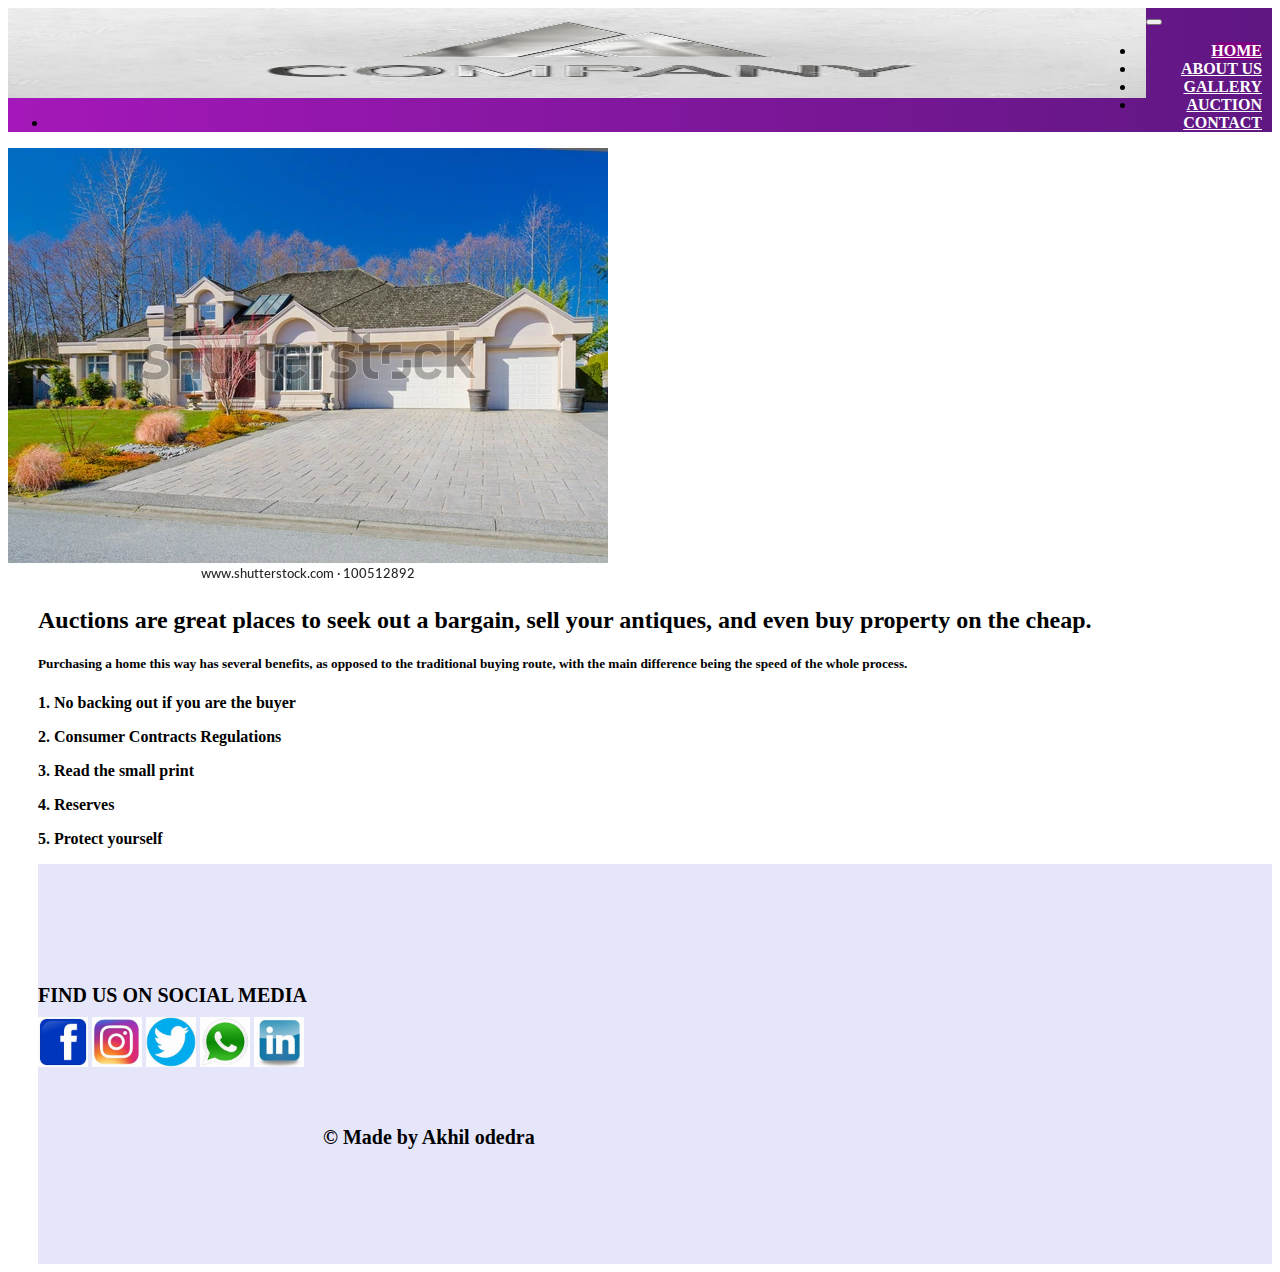
<file: auction.html>
<!doctype html>
<html lang="en">
  <head>
    <!-- Required meta tags -->
    <meta charset="utf-8">
    <meta name="viewport" content="width=device-width, initial-scale=1, shrink-to-fit=no">

    <!-- Bootstrap CSS -->
    <link rel="stylesheet" href="https://cdn.jsdelivr.net/npm/bootstrap@4.6.0/dist/css/bootstrap.min.css" integrity="sha384-B0vP5xmATw1+K9KRQjQERJvTumQW0nPEzvF6L/Z6nronJ3oUOFUFpCjEUQouq2+l" crossorigin="anonymous">

    <title>auction</title>
    <style type="text/css">
       #nav-bar 
{
  position: sticky;
  top: o;
  z-index: 10;
}
.active, .navbar-nav li:hover
{
  background: #800080;
  border-radius: 10px;
}
. img
{
    height: 60px;
    width: 60px;
    border-radius: 50%;
    margin: 0 10px;
}
.navbar
{
  background-image: linear-gradient(to right, #a517ba, #5f1782);
  padding: 0 !important;
}
.navbar-nav li
{
    padding: 0 10px;
}
.navbar-nav li a
{
    color: #fff !important;
    font-weight: 600;
    float: right;
    text-align: left;
}
.fa-bars
{
  color: #fff;
  font-size: 30px !important;
}
.navbar-toggler
{
  outline: none !important;
}
#social-media
{
  background: #e6e6fa;
  padding: 100px 0;
}
#social-media p
{
  font-size: 20px;
  font-weight: 600;
  margin-bottom: 10px;
}
.social-icons img
{
  width: 50px;
  transition: 0.5s;
}
.social-icons a:hover img
{
    transform: translateY(-10px);
}
.made
{
  padding: 5px;
  margin-top: 30px;
  margin-left: 280px;
}
#com  
{
  text-align: left;
  
}
.info
{
  margin-left: 30px;
}
    </style>
  </head>
  <body>

    <section id="nav-bar">

<nav class="navbar navbar-expand-lg navbar-light bg-light">
  <a class="navbar-brand" href="#"><img src="com logo.jpg" alt="logo-foot" width="90%" height="90px" margin-bottom="200px" style="float: left;"></a>
  <button class="navbar-toggler" type="button" data-toggle="collapse" data-target="#navbarNav" aria-controls="navbarNav" aria-expanded="false" aria-label="Toggle navigation">
    <span class="navbar-toggler-icon"></span>
    <i class="fa fa-bars"></i>
  </button>
  <div class="collapse navbar-collapse" id="navbarNav">
    <ul class="navbar-nav ml-auto">
      <li class="nav-item ">
        <a class="nav-link active" href="index.html">HOME</a></li>
      <li class="nav-item">
        <a class="nav-link" href="index.html">ABOUT US</a>
      </li>
      <li class="nav-item">
        <a class="nav-link" href="gallery1.html">GALLERY</a>
      </li>
      <li class="nav-item">
        <a class="nav-link" href="auction.html">AUCTION</a>
      </li>
      <li class="nav-item">
        <a class="nav-link" href="contactform.html">CONTACT</a>
      </li>
    </ul>
  </div>
</nav>
</section>



    <img src="custom-built-nicely-landscaped-luxury-600w-100512892.webp" class="img-fluid" alt="...">
     
    <div class="info">
     <div class="text-left">
       <p><h2>Auctions are great places to seek out a bargain, sell your antiques, and even buy property on the cheap.</h2></p>
       <p><h5>Purchasing a home this way has several benefits, as opposed to the traditional buying route, with the main difference being the speed of the whole process.</h5></p>
      
     
   </div>

   <div class="text-center">
   <p class="text-primary"><b>1. No backing out if you are the buyer</b></p>
   <p class="text-primary"><b>2. Consumer Contracts Regulations</b></p>
   <p class="text-primary"><b>3. Read the small print</b></p>
   <p class="text-primary"><b>4. Reserves</b></p>
   <p class="text-primary"><b>5. Protect yourself</b></p>
   </div>
    <!-- Optional JavaScript; choose one of the two! -->

    <!-- Option 1: jQuery and Bootstrap Bundle (includes Popper) -->
    <script src="https://code.jquery.com/jquery-3.5.1.slim.min.js" integrity="sha384-DfXdz2htPH0lsSSs5nCTpuj/zy4C+OGpamoFVy38MVBnE+IbbVYUew+OrCXaRkfj" crossorigin="anonymous"></script>
    <script src="https://cdn.jsdelivr.net/npm/bootstrap@4.6.0/dist/js/bootstrap.bundle.min.js" integrity="sha384-Piv4xVNRyMGpqkS2by6br4gNJ7DXjqk09RmUpJ8jgGtD7zP9yug3goQfGII0yAns" crossorigin="anonymous"></script>

    <!-- Option 2: Separate Popper and Bootstrap JS -->
    <!--
    <script src="https://code.jquery.com/jquery-3.5.1.slim.min.js" integrity="sha384-DfXdz2htPH0lsSSs5nCTpuj/zy4C+OGpamoFVy38MVBnE+IbbVYUew+OrCXaRkfj" crossorigin="anonymous"></script>
    <script src="https://cdn.jsdelivr.net/npm/popper.js@1.16.1/dist/umd/popper.min.js" integrity="sha384-9/reFTGAW83EW2RDu2S0VKaIzap3H66lZH81PoYlFhbGU+6BZp6G7niu735Sk7lN" crossorigin="anonymous"></script>
    <script src="https://cdn.jsdelivr.net/npm/bootstrap@4.6.0/dist/js/bootstrap.min.js" integrity="sha384-+YQ4JLhjyBLPDQt//I+STsc9iw4uQqACwlvpslubQzn4u2UU2UFM80nGisd026JF" crossorigin="anonymous"></script>
    -->
  
</body>

  <body>
     <section id="social-media">
<div class="container text-center">
  <p>FIND US ON SOCIAL MEDIA</p>
    <div class="social-icons">
      <a href="#"><img src="facebook.jpg"></a>
      <a href="#"><img src="insta.jpg"></a>
      <a href="#"><img src="twitter.jpg"></a>
      <a href="#"><img src="whatsapp.jpg"></a>
      <a href="#"><img src="in.jpg"></a>
    </div>
</div>
<div class="made">
  <p class="COPY" style="color: black;">© Made by Akhil odedra</p>
</div>
</section>
  </body>

</html>
</file>
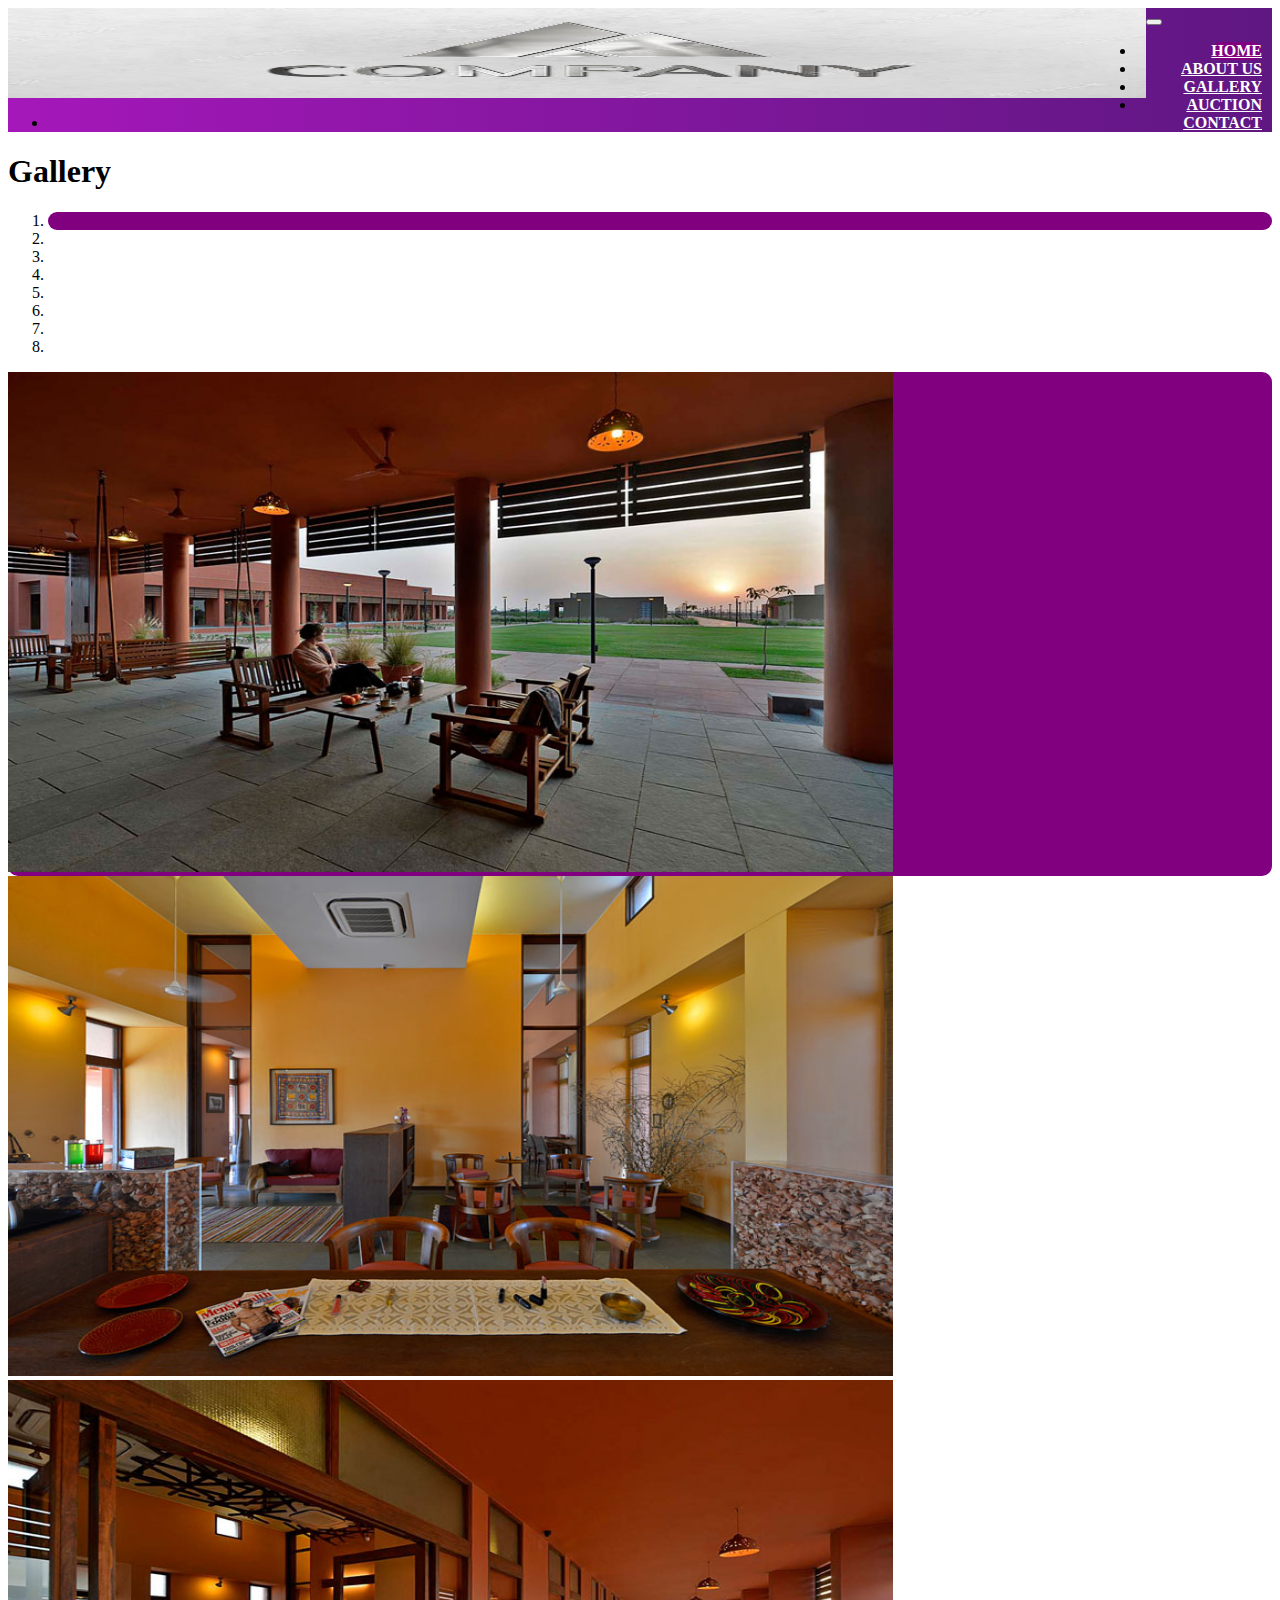
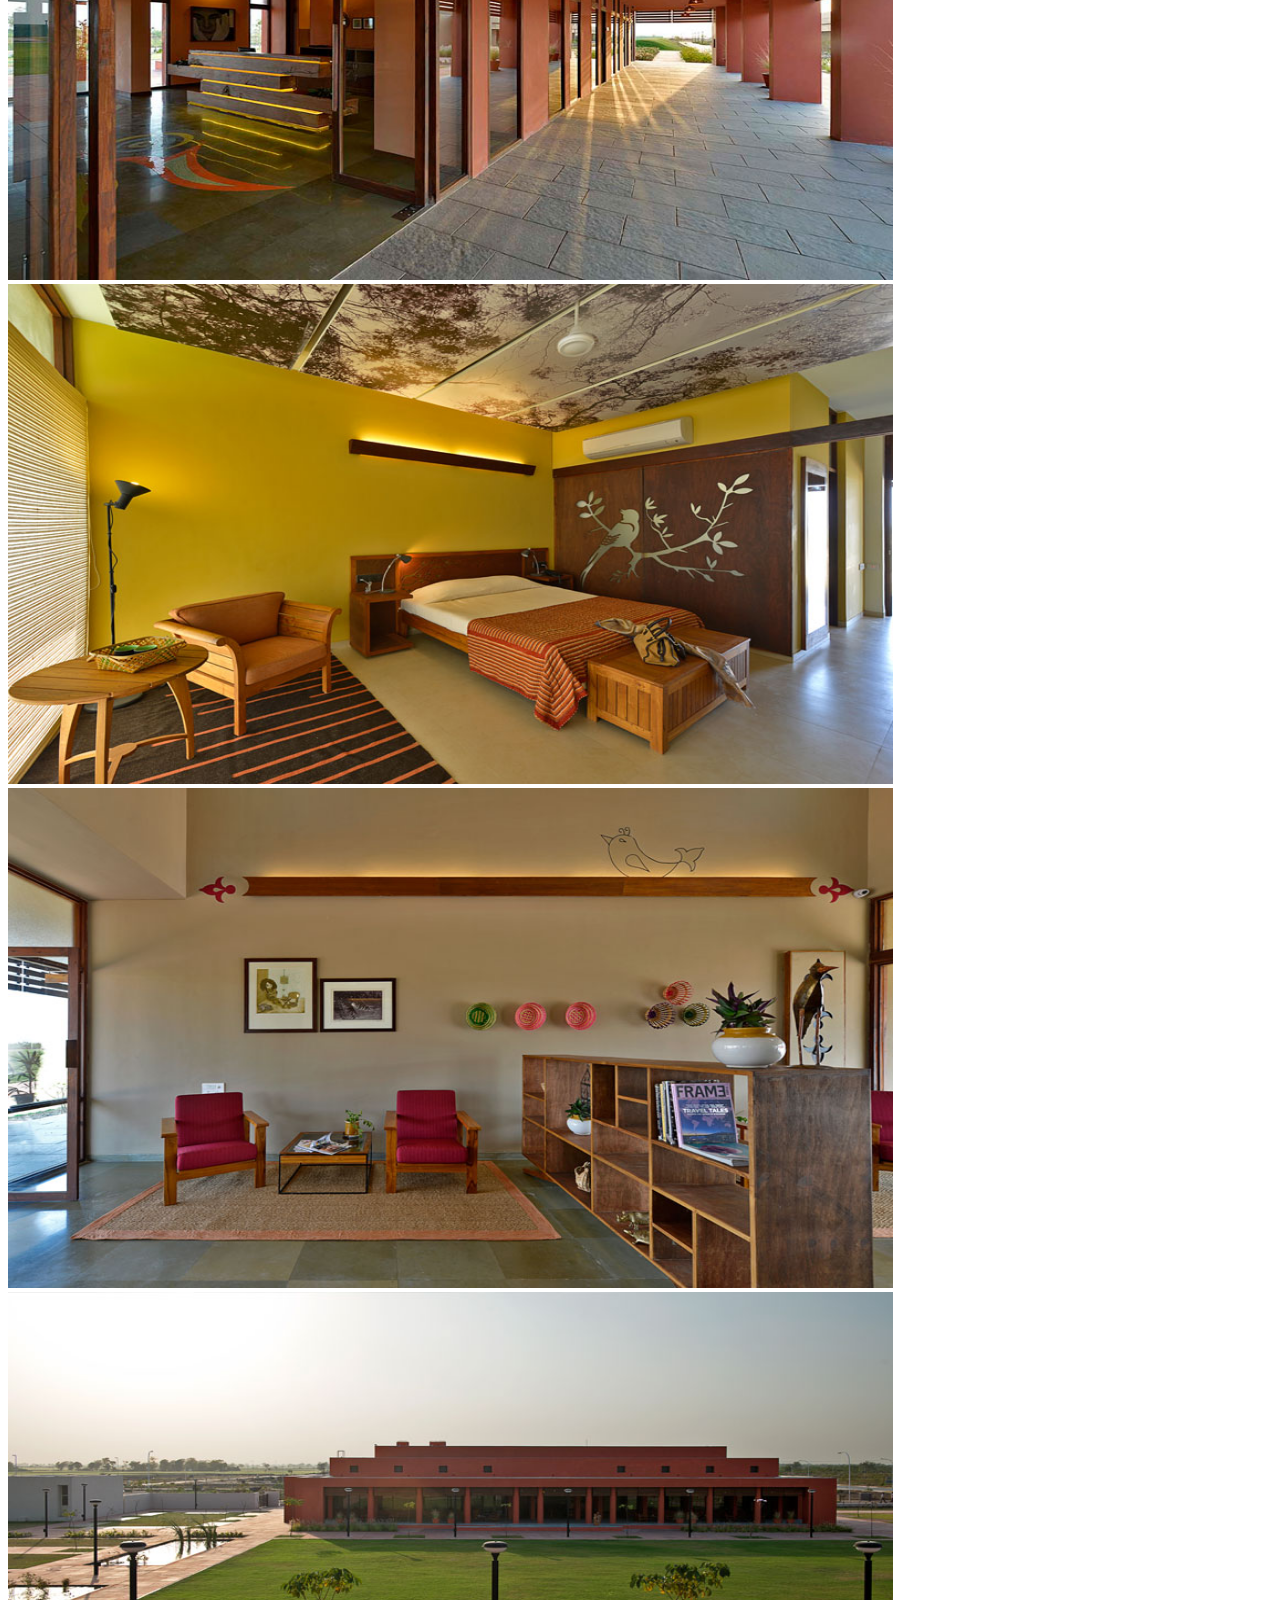
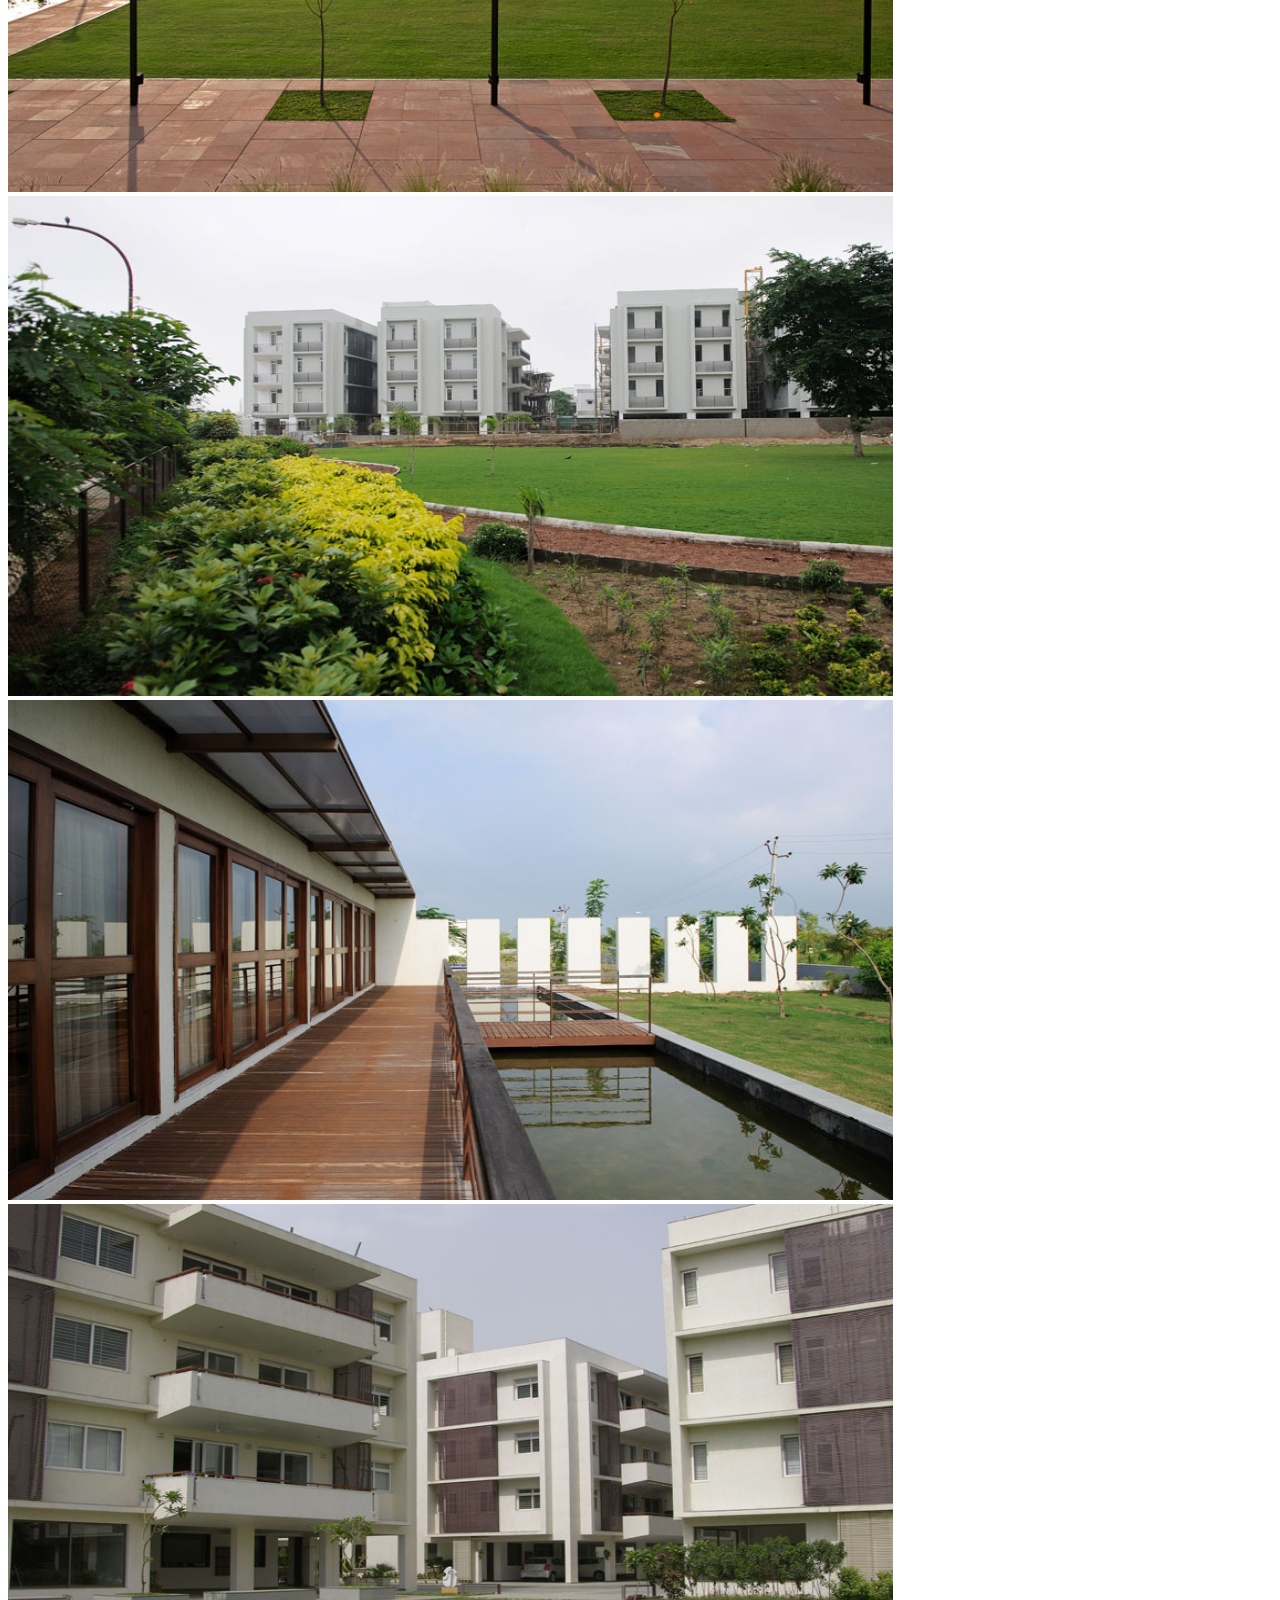
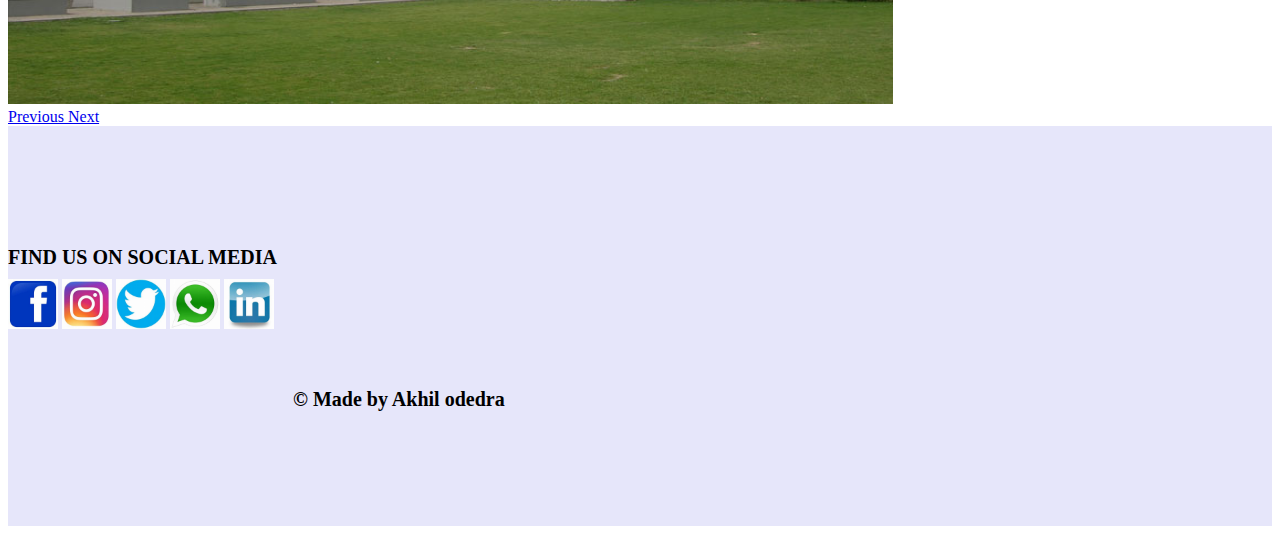
<file: gallery1.html>
<!doctype html>
<html lang="en">
  <head>
    <!-- Required meta tags -->
    <meta charset="utf-8">
    <meta name="viewport" content="width=device-width, initial-scale=1, shrink-to-fit=no">

    <!-- Bootstrap CSS -->
    <link rel="stylesheet" href="https://cdn.jsdelivr.net/npm/bootstrap@4.6.0/dist/css/bootstrap.min.css" integrity="sha384-B0vP5xmATw1+K9KRQjQERJvTumQW0nPEzvF6L/Z6nronJ3oUOFUFpCjEUQouq2+l" crossorigin="anonymous">

    <title>gallery</title>
    <style type="text/css">
      #nav-bar 
{
  position: sticky;
  top: o;
  z-index: 10;
}
.active, .navbar-nav li:hover
{
  background: #800080;
  border-radius: 10px;
}
. img
{
    height: 60px;
    width: 60px;
    border-radius: 50%;
    margin: 0 10px;
}
.navbar
{
  background-image: linear-gradient(to right, #a517ba, #5f1782);
  padding: 0 !important;
}
.navbar-nav li
{
    padding: 0 10px;
}
.navbar-nav li a
{
    color: #fff !important;
    font-weight: 600;
    float: right;
    text-align: left;
}
.fa-bars
{
  color: #fff;
  font-size: 30px !important;
}
.navbar-toggler
{
  outline: none !important;
}
#social-media
{
  background: #e6e6fa;
  padding: 100px 0;
}
#social-media p
{
  font-size: 20px;
  font-weight: 600;
  margin-bottom: 10px;
}
.social-icons img
{
  width: 50px;
  transition: 0.5s;
}
.social-icons a:hover img
{
    transform: translateY(-10px);
}
.made
{
  padding: 5px;
  margin-top: 30px;
  margin-left: 280px
}
#com  
{
  text-align: left;
  
}
    </style>
  </head>

  <body>
    
    <section id="nav-bar">

<nav class="navbar navbar-expand-lg navbar-light bg-light">
  <a class="navbar-brand" href="#"><img src="com logo.jpg" alt="logo-foot" width="90%" height="90px" margin-bottom="200px" style="float: left;"></a>
  <button class="navbar-toggler" type="button" data-toggle="collapse" data-target="#navbarNav" aria-controls="navbarNav" aria-expanded="false" aria-label="Toggle navigation">
    <span class="navbar-toggler-icon"></span>
    <i class="fa fa-bars"></i>
  </button>
  <div class="collapse navbar-collapse" id="navbarNav">
    <ul class="navbar-nav ml-auto">
      <li class="nav-item ">
        <a class="nav-link active" href="index.html">HOME</a></li>
      <li class="nav-item">
        <a class="nav-link" href="index.html">ABOUT US</a>
      </li>
      <li class="nav-item">
        <a class="nav-link" href="gallery1.html">GALLERY</a>
      </li>
      <li class="nav-item">
        <a class="nav-link" href="auction.html">AUCTION</a>
      </li>
      <li class="nav-item">
        <a class="nav-link" href="contactform.html">CONTACT</a>
      </li>
    </ul>
  </div>
</nav>
</section>

  </body>

  <body>
    <div><h1><b>Gallery</b></h1></div>
  </body>
  <body>
    <div id="carouselExampleIndicators" class="carousel slide" data-ride="carousel">
  <ol class="carousel-indicators">
    <li data-target="#carouselExampleIndicators" data-slide-to="0" class="active"></li>
    <li data-target="#carouselExampleIndicators" data-slide-to="1"></li>
    <li data-target="#carouselExampleIndicators" data-slide-to="3"></li>
    <li data-target="#carouselExampleIndicators" data-slide-to="4"></li>
    <li data-target="#carouselExampleIndicators" data-slide-to="5"></li>
    <li data-target="#carouselExampleIndicators" data-slide-to="6"></li>
    <li data-target="#carouselExampleIndicators" data-slide-to="7"></li>
    <li data-target="#carouselExampleIndicators" data-slide-to="8"></li>
  </ol>
  <div class="carousel-inner">
    <div class="carousel-item active">
      <img src="ahmedabad_properties_GIHED_2013_2 (1).jpg" class="d-block w-100 " width="70%" height="500px" alt="...">
    </div>
    <div class="carousel-item">
      <img src="ahmedabad_properties_GIHED_2013_14.jpg" class="d-block w-100 " width="70%" height="500px" alt="...">
    </div>
    <div class="carousel-item">
      <img src="ahmedabad_properties_GIHED_2013_5.jpg" class="d-block w-100 " width="70%" height="500px" alt="...">
    </div>
     <div class="carousel-item">
      <img src="ahmedabad_properties_GIHED_2013_18.jpg" class="d-block w-100 " width="70%" height="500px" alt="...">
    </div>
     <div class="carousel-item">
      <img src="ahmedabad_properties_GIHED_2013_20.jpg" class="d-block w-100 " width="70%" height="500px" alt="...">
    </div>
     <div class="carousel-item">
      <img src="ahmedabad_properties_GIHED_2013_28 (1).jpg" class="d-block w-100 " width="70%" height="500px" alt="...">
    </div>
     <div class="carousel-item">
      <img src="ahmedabad_properties_GIHED_2013_36.jpg" class="d-block w-100 " width="70%" height="500px" alt="...">
    </div>
     <div class="carousel-item">
      <img src="ahmedabad_properties_GIHED_2013_48.jpg" class="d-block w-100 " width="70%" height="500px" alt="...">
    </div>
    <div class="carousel-item">
      <img src="ahmedabad_properties_GIHED_2013_62.jpg" class="d-block w-100 " width="70%" height="500px" alt="...">
    </div>
  </div>
  <a class="carousel-control-prev" href="#carouselExampleIndicators" role="button" data-slide="prev">
    <span class="carousel-control-prev-icon" aria-hidden="true"></span>
    <span class="sr-only">Previous</span>
  </a>
  <a class="carousel-control-next" href="#carouselExampleIndicators" role="button" data-slide="next">
    <span class="carousel-control-next-icon" aria-hidden="true"></span>
    <span class="sr-only">Next</span>
  </a>
</div>
    <!-- Optional JavaScript; choose one of the two! -->

    <!-- Option 1: jQuery and Bootstrap Bundle (includes Popper) -->
    <script src="https://code.jquery.com/jquery-3.5.1.slim.min.js" integrity="sha384-DfXdz2htPH0lsSSs5nCTpuj/zy4C+OGpamoFVy38MVBnE+IbbVYUew+OrCXaRkfj" crossorigin="anonymous"></script>
    <script src="https://cdn.jsdelivr.net/npm/bootstrap@4.6.0/dist/js/bootstrap.bundle.min.js" integrity="sha384-Piv4xVNRyMGpqkS2by6br4gNJ7DXjqk09RmUpJ8jgGtD7zP9yug3goQfGII0yAns" crossorigin="anonymous"></script>

    <!-- Option 2: Separate Popper and Bootstrap JS -->
    <!--
    <script src="https://code.jquery.com/jquery-3.5.1.slim.min.js" integrity="sha384-DfXdz2htPH0lsSSs5nCTpuj/zy4C+OGpamoFVy38MVBnE+IbbVYUew+OrCXaRkfj" crossorigin="anonymous"></script>
    <script src="https://cdn.jsdelivr.net/npm/popper.js@1.16.1/dist/umd/popper.min.js" integrity="sha384-9/reFTGAW83EW2RDu2S0VKaIzap3H66lZH81PoYlFhbGU+6BZp6G7niu735Sk7lN" crossorigin="anonymous"></script>
    <script src="https://cdn.jsdelivr.net/npm/bootstrap@4.6.0/dist/js/bootstrap.min.js" integrity="sha384-+YQ4JLhjyBLPDQt//I+STsc9iw4uQqACwlvpslubQzn4u2UU2UFM80nGisd026JF" crossorigin="anonymous"></script>
    -->
  </body>

  <body>
     <section id="social-media">
<div class="container text-center">
  <p>FIND US ON SOCIAL MEDIA</p>
    <div class="social-icons">
      <a href="#"><img src="facebook.jpg"></a>
      <a href="#"><img src="insta.jpg"></a>
      <a href="#"><img src="twitter.jpg"></a>
      <a href="#"><img src="whatsapp.jpg"></a>
      <a href="#"><img src="in.jpg"></a>
    </div>
</div>
<div class="made">
  <p class="COPY" style="color: black;">© Made by Akhil odedra</p>
</div>
</section>
  </body>

</html>
</file>
